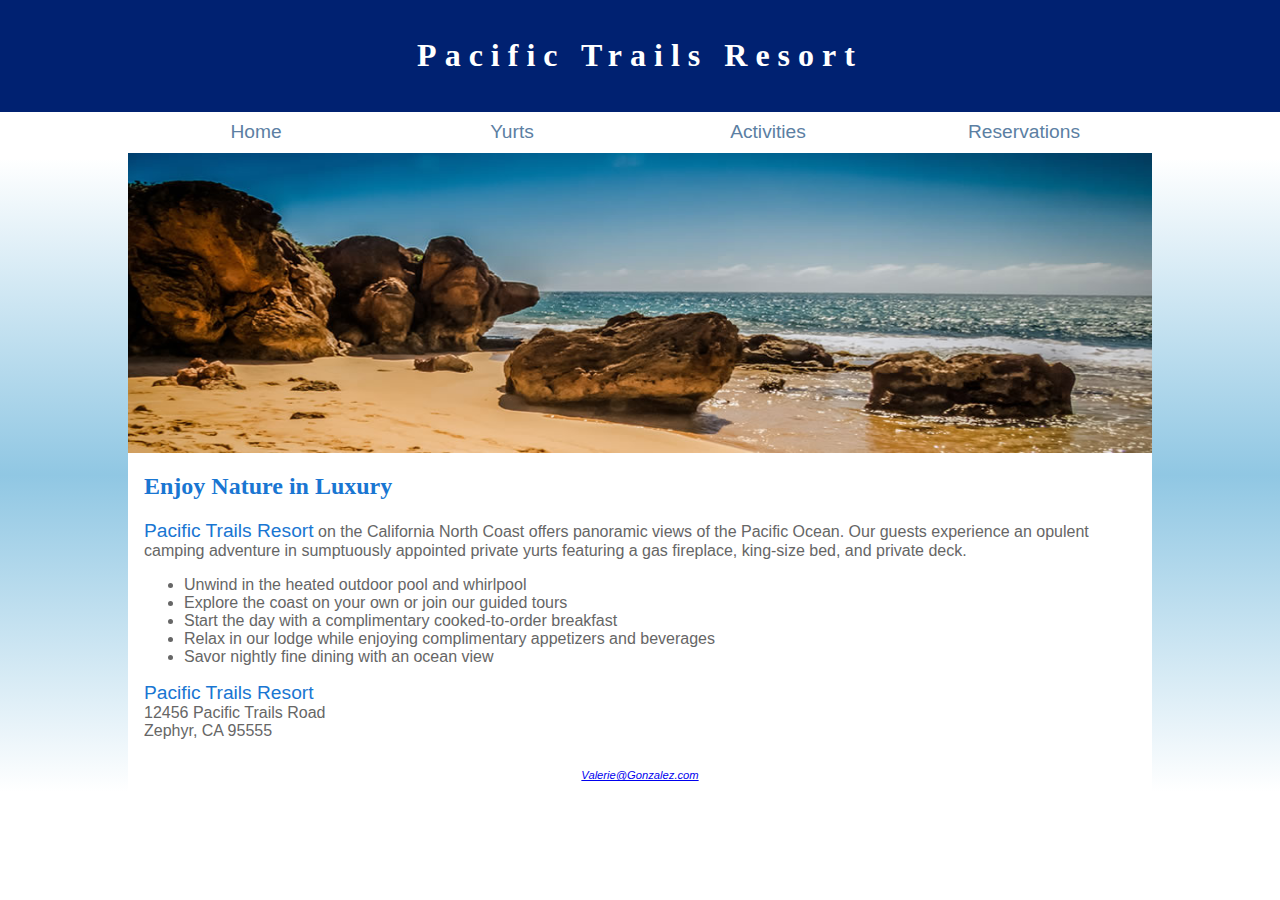
<file: index.html>
<!DOCTYPE html>
<html lang="en">
<head>
<title>Pacific Trails Resort</title>
<meta charset="utf-8">
<meta name="viewport" content=" width=device-width. initial-scale=1.0">
<link href="pacific.css" rel="stylesheet">
</head>
<body>
<header>
<h1><a href="index.html">Pacific Trails Resort</a></h1>
</header>
<nav>
<ul>
<li><a href="index.html">Home</a></li>
<li><a href="yurts.html">Yurts</a></li>
<li><a href="activities.html">Activities</a></li>
<li><a href="reservations.html">Reservations</a></li>
</ul>
</nav>
<div id="wrapper">
<div id="homehero">
</div>
<main>
<h2>Enjoy Nature in Luxury</h2>
<p><span class="resort">Pacific Trails Resort</span> on the California North Coast offers panoramic views of the Pacific Ocean.
Our guests experience an opulent camping adventure in sumptuously appointed private yurts 
featuring a gas fireplace, king-size bed, and private deck.</p>
<ul>
<li>Unwind in the heated outdoor pool and whirlpool</li>
<li>Explore the coast on your own or join our guided tours</li>
<li>Start the day with a complimentary cooked-to-order breakfast</li>
<li>Relax in our lodge while enjoying complimentary appetizers and beverages</li>
<li>Savor nightly fine dining with an ocean view</li>
</ul>
<div>
<span class="resort">Pacific Trails Resort</span><br>
12456 Pacific Trails Road<br>
Zephyr, CA 95555<br><br>
<a id="mobile" href="tel:888-555-5555>888-555-5555</a><span id="desktop">888-555-5555</span><br><br>
</div>
</main>
<footer>
Copyright &copy; 2020 Pacific Trails Resort<br>
<a href="mailto:Valerie@Gonzalez.com">Valerie@Gonzalez.com</a>
</footer>
</div>
</body>
</html>
</file>
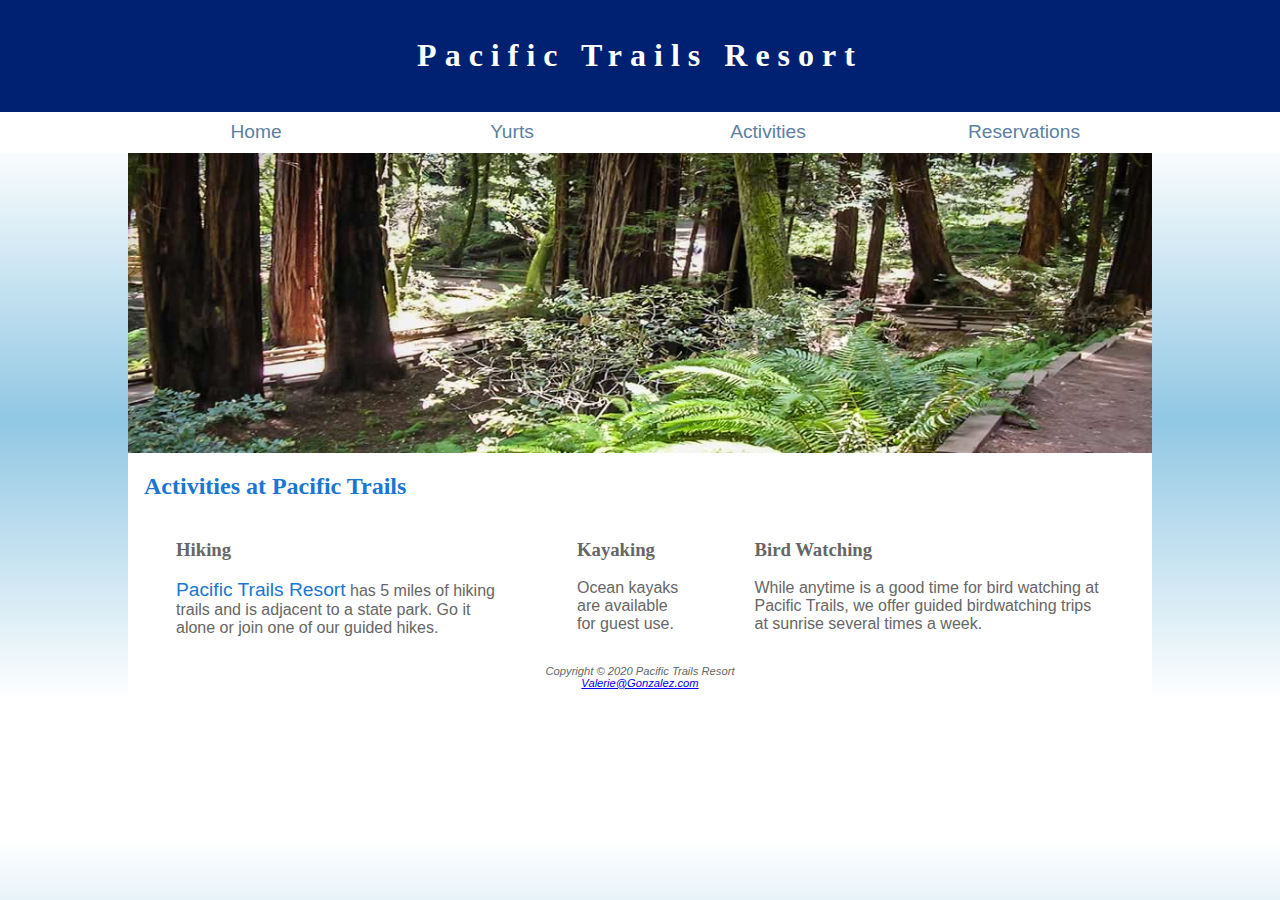
<file: activities.html>
<!DOCTYPE html>
<html lang="en">
<head>
<title>Pacific Trails Resort :: Activities</title>
<meta charset="utf-8">
<meta name="viewport" content="width=device-width, initial-scale=1.0">
<link href="pacific.css" rel="stylesheet">
</head>
<body>
<header>
<h1><a href="index.html">Pacific Trails Resort</a></h1>
</header>
<nav>
<ul>
<li><a href="index.html">Home</a></li>
<li><a href="yurts.html">Yurts</a></li>
<li><a href="activities.html">Activities</a></li>
<li><a href="reservations.html">Reservations</a></li>
</ul>
</nav>
<div id="wrapper">
<div id="trailhero">
</div>
<main>
<h2>Activities at Pacific Trails</h2>
<div id="flow">
<section>
<h3>Hiking</h3>
<p><span class="resort">Pacific Trails Resort</span> has 5 miles of hiking trails and is adjacent to a state park. Go it
alone or join one of our guided hikes.</p>
</section>
<section>
<h3>Kayaking</h3>
<p>Ocean kayaks are available for guest use.</p>
</section>
<section>
<h3>Bird Watching</h3>
<p>While anytime is a good time for bird watching at Pacific Trails, we offer guided birdwatching
trips at sunrise several times a week.</p>
</section>
</div>
</main>
<footer>
Copyright &copy; 2020 Pacific Trails Resort<br>
<a href="mailto:Valerie@Gonzalez.com">Valerie@Gonzalez.com</a>
</footer>
</div>
</body>
</html>
</file>
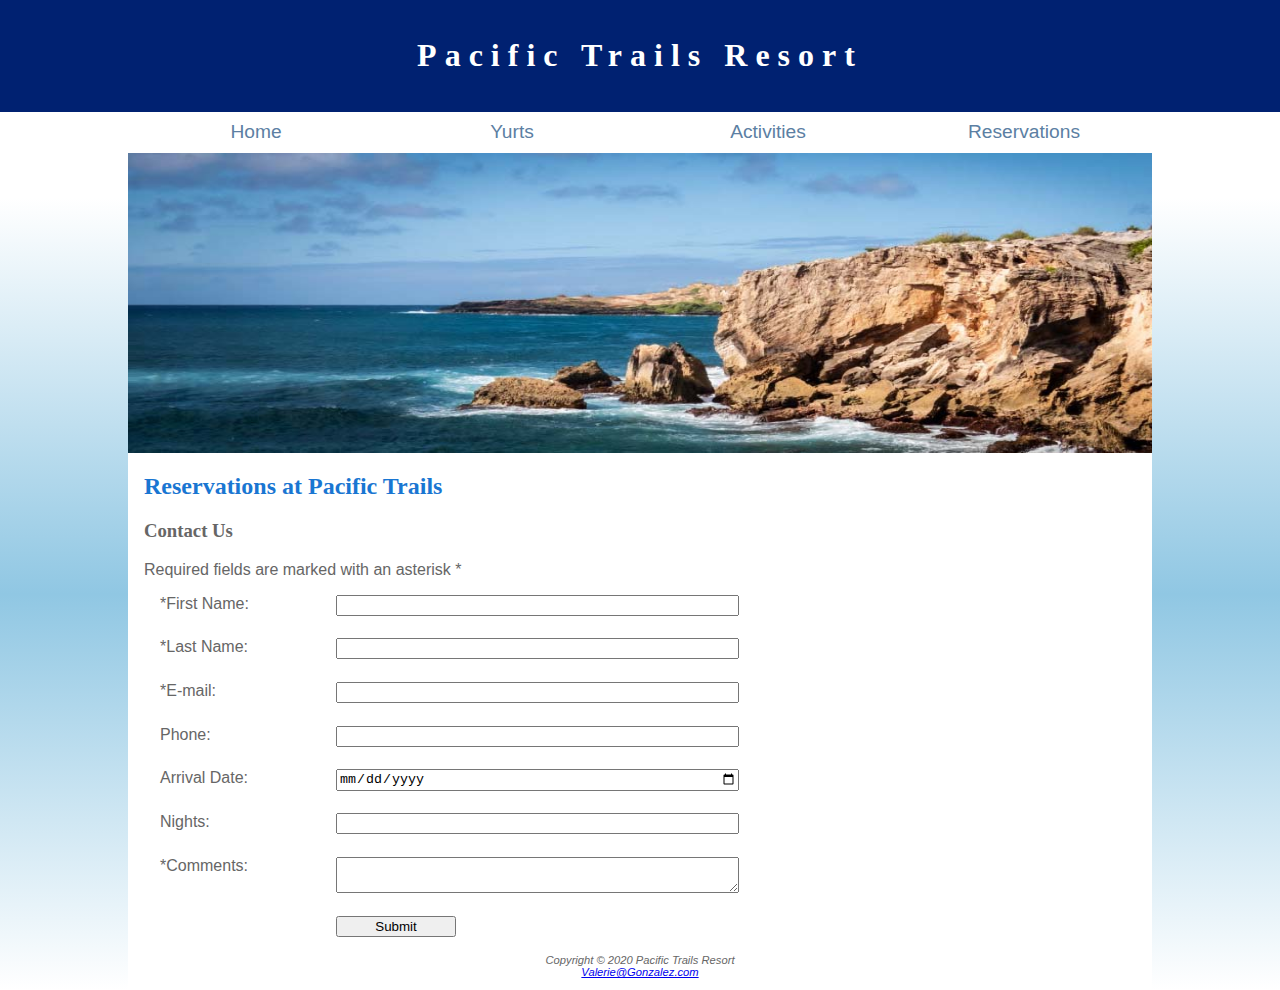
<file: reservations.html>
<!DOCTYPE html>
<html lang="en">
<head>
<title>Pacific Trails Resort :: Reservations</title>
<meta charset="utf-8">
<meta name="viewport" content="width=device-width, initial-scale=1.0">
<link href="pacific.css" rel="stylesheet">
</head>
<body>
<header>
<h1><a href="index.html">Pacific Trails Resort</a></h1>
</header>
<nav>
<ul>
<li><a href="index.html">Home</a></li>
<li><a href="yurts.html">Yurts</a></li>
<li><a href="activities.html">Activities</a></li>
<li><a href="reservations.html">Reservations</a></li>
</ul>
</nav>
<div id="wrapper">
<div id="reshero">
</div>
<main>
<h2>Reservations at Pacific Trails</h2>
<h3>Contact Us</h3>
<p>Required fields are marked with an asterisk *</p>
<form method="post" action="https://webdevbasics.net/scripts/pacific.php">
<label for="myFName">*First Name: </label><input type="text" id="myFName" name="myFName" required>
<label for="myLName">*Last Name: </label><input type="text" id="myLName" name="myLName" required>
<label for="myEmail">*E-mail: </label><input type="email" id="myEmail" name="myEmail" required>
<label for="myPhone">Phone: </label><input type="tel" id="myPhone" name="myPhone">
<label for="myDate">Arrival Date: </label><input type="date" id="myDate" name="myDate">
<label for="myNights">Nights: </label><input type="number" id="myNights" name="myNights" min="1" max="14">
<label for="myComments">*Comments: </label><textarea id="myComments" name="myComments" rows="2" cols="20" required></textarea>
<input type="submit" id="mySubmit" value="Submit">
</form>
</main>
<footer>
Copyright &copy; 2020 Pacific Trails Resort<br>
<a href="mailto:Valerie@Gonzalez.com">Valerie@Gonzalez.com</a>
</footer>
</div>
</body>
</html>
</file>
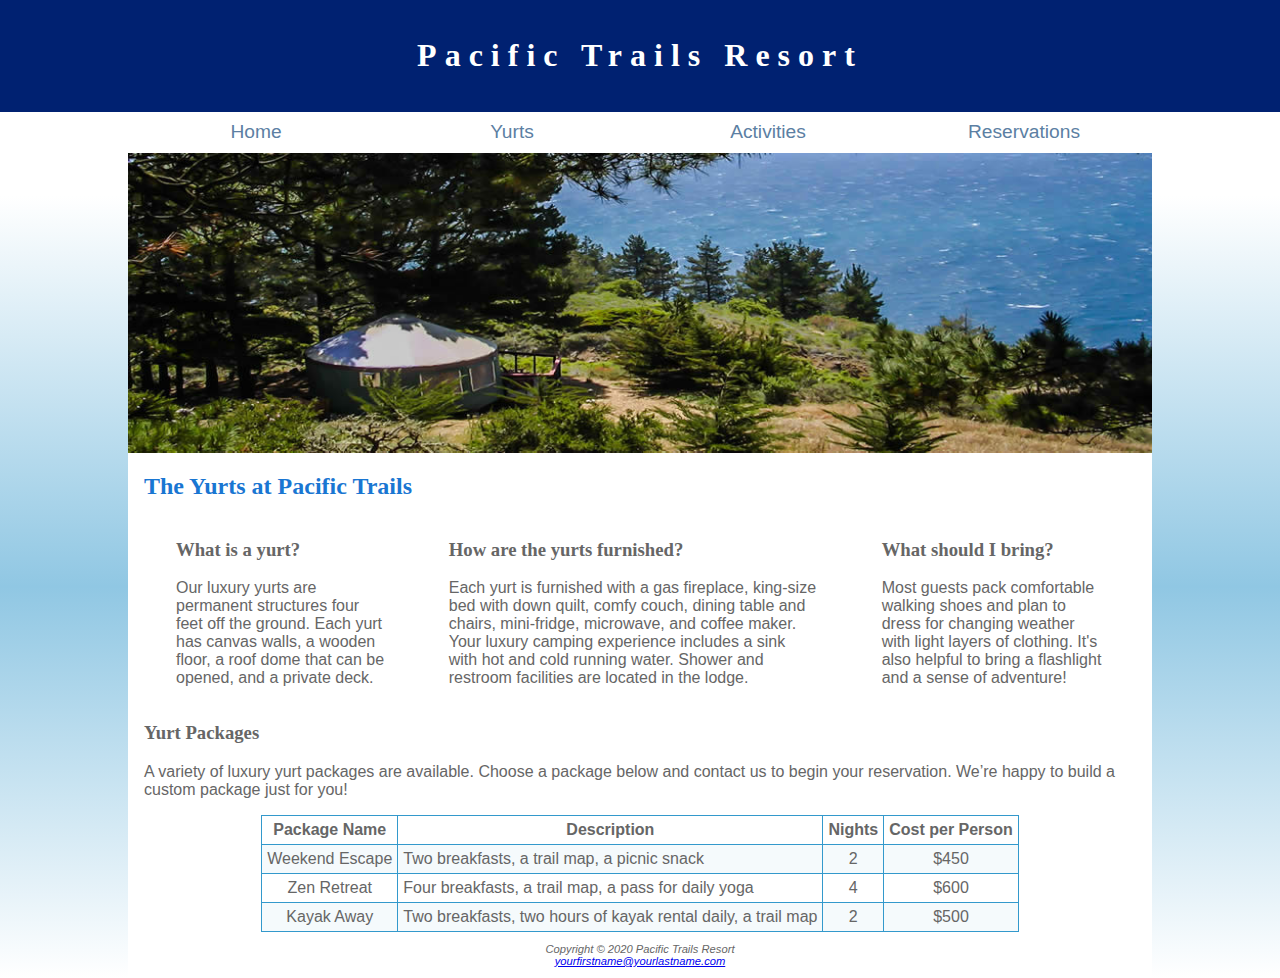
<file: yurts.html>
<!DOCTYPE html>
<html lang="en">
<head>
<title>Pacific Trails Resort :: Yurts</title>
<meta charset="utf-8">
<meta name="viewport" content="width=device-width, initial-scale=1.0">
<link href="pacific.css" rel="stylesheet">
</head>
<body>
<header>
<h1><a href="index.html">Pacific Trails Resort</a></h1>
</header>
<nav>
<ul>
<li><a href="index.html">Home</a></li>
<li><a href="yurts.html">Yurts</a></li>
<li><a href="activities.html">Activities</a></li>
<li><a href="reservations.html">Reservations</a></li>
</ul>
</nav>
<div id="wrapper">
<div id="yurthero">
</div>
<main>
<h2>The Yurts at Pacific Trails</h2>
<div id="flow">
<section>
<h3>What is a yurt?</h3>
<p>Our luxury yurts are permanent structures four feet off the ground. Each yurt has
canvas walls, a wooden floor, a roof dome that can be opened, and a private deck.</p>
</section>
<section>
<h3>How are the yurts furnished?</h3>
<p>Each yurt is furnished with a gas fireplace, king-size bed with down quilt, comfy couch, dining table and chairs, 
mini-fridge, microwave, and coffee maker. Your luxury camping experience includes a sink with hot and
cold running water. Shower and restroom facilities are located in the lodge.</p>
</section>
<section>
<h3>What should I bring?</h3>
<p>Most guests pack comfortable walking shoes and plan to dress for changing weather with light layers of clothing. 
It&#39;s also helpful to bring a flashlight and a sense of adventure!</p>
</section>
</div>
<h3>Yurt Packages</h3>
<p>A variety of luxury yurt packages are available. Choose a package below and contact
us to begin your reservation. We&rsquo;re happy to build a custom package just for you!</p>
<table>
<tr>
<th>Package Name</th>
<th>Description</th>
<th>Nights</th>
<th>Cost per Person</th>
</tr>
<tr>
<td>Weekend Escape</td>
<td class="text">Two breakfasts, a trail map, a picnic snack</td>
<td>2</td>
<td>$450</td>
</tr>
<tr>
<td>Zen Retreat</td>
<td class="text">Four breakfasts, a trail map, a pass for daily yoga</td>
<td>4</td>
<td>$600</td>
</tr>
<tr>
<td>Kayak Away</td>
<td class="text">Two breakfasts, two hours of kayak rental daily, a trail map</td>
<td>2</td>
<td>$500</td>
</tr>
</table>  
</main>
<footer>
Copyright &copy; 2020 Pacific Trails Resort<br>
<a href="mailto:yourfirstname@yourlastname.com">yourfirstname@yourlastname.com</a>
</footer>
</div>
</body>
</html>
</file>
<file: pacific.css>
* { box-sizing: border-box; }
body {
background-color: #90C7E3;
color: #666666;
font-family: Verdana, Arial, sans-serif;
margin: 0;
}
#wrapper { background-color: #FFFFFF; }
header {
background-color: #002171;
color: #FFFFFF;
font-family: Georgia, serif;
padding: 1em;
}
header a { text-decoration: none; }
header a:link       { color: #FFFFFF; }
header a:visited { color: #FFFFFF; }
header a:hover     { color: #90C7E3; }
h1 {
font-size: 1.5em;
text-align: center;
}
h2 {
color: #1976D2;
font-family: Georgia, serif;
}
h3 { font-family: Georgia, serif; }
nav {
background-color: #FFF;
font-size: 1.2em;
text-align: center;
}
nav a { text-decoration: none; }
nav a:link       { color: #5C7FA3; }
nav a:visited  { color: #344873; }
nav a:hover       { color: #A52A2A; }
nav ul {
display: flex;
flex-direction: column;
list-style-type: none;
margin: 0;
padding: 0;
}
nav li {
border-bottom: 1px solid #344873;
padding: .5em 1em;
width: 100%;
}
main {
display: block;
padding: 0 1em;
}
dt {
color: #002171;
font-weight: bold;
}
.resort {
color: #1976D2;
font-size: 1.2em;
}
#homehero {
height: 300px;
background-image: url(coast.jpg);
background-repeat: no-repeat;
background-size: 200% 100%;
}
#yurthero {
height: 300px;
background-image: url(yurt.jpg);
background-repeat: no-repeat;
background-size: 200% 100%;
}
#trailhero {
height: 300px;
background-image: url(trail.jpg);
background-repeat: no-repeat;
background-size: 200% 100%;
}
#mobile { display: inline; }
#desktop { display: none; }
section {
padding-left: .5em;
padding-right: .5em;
}
footer {
background-color: #FFF;
font-size: .70em;
font-style: italic;
padding: 1em;
text-align: center;
}
table {
margin:auto;
width:90;
border-collapse: collapse;
}
td, th {
padding: 5px;  
border: 1px solid #3399CC;  
}  
td { text-align: center;}
.text {text-align: left;}
tr:nth-of-type(even) { background-color: #F5FAFC;}
#reshero { 
height: 300px;
background-image: url(ocean.jpg);
background-repeat: no-repeat;
background-size: 200% 100%; 
}
form { 
display: flex;
flex-direction: column;
padding-left: 1em;
width: 80%; 
}
input, textarea { margin-bottom: .5em; }
@media (min-width: 600px) { 
h1 { 
font-size: 2em;
letter-spacing: .25em;		
}
nav ul { 
flex-flow: row nowrap; 
justify-content: space-around;
padding-right: 2em; 
}
nav li { 
border-bottom: none;
width: 12em; 
}
section { 
padding-left: 2em;
padding-right: 2em; 
}
#flow { 
display: flex; 
flex-direction: row; 
}
#mobile { display: none; }
#desktop { display: inline; }
#homehero, #yurthero, #trailhero, #reshero { background-size: 100% 100%; }
form { 
width: 60%;
display: grid;
grid-gap: 1em; gap: 1em;
grid-template-columns: 10em 1fr; }
input[type="submit"] { grid-column: 2 / 3; width: 9em; }
}
@media (min-width: 1024px) { 
body { 
background-image: 
linear-gradient(to bottom, #FFFFFF 20%, #90C7E3 60%, #FFFFFF 100%);
}
nav ul { 
padding-left: 10%;
padding-right: 10%; 
}
#wrapper { 
margin: auto;
width: 80%; 
}	
}
</file>
